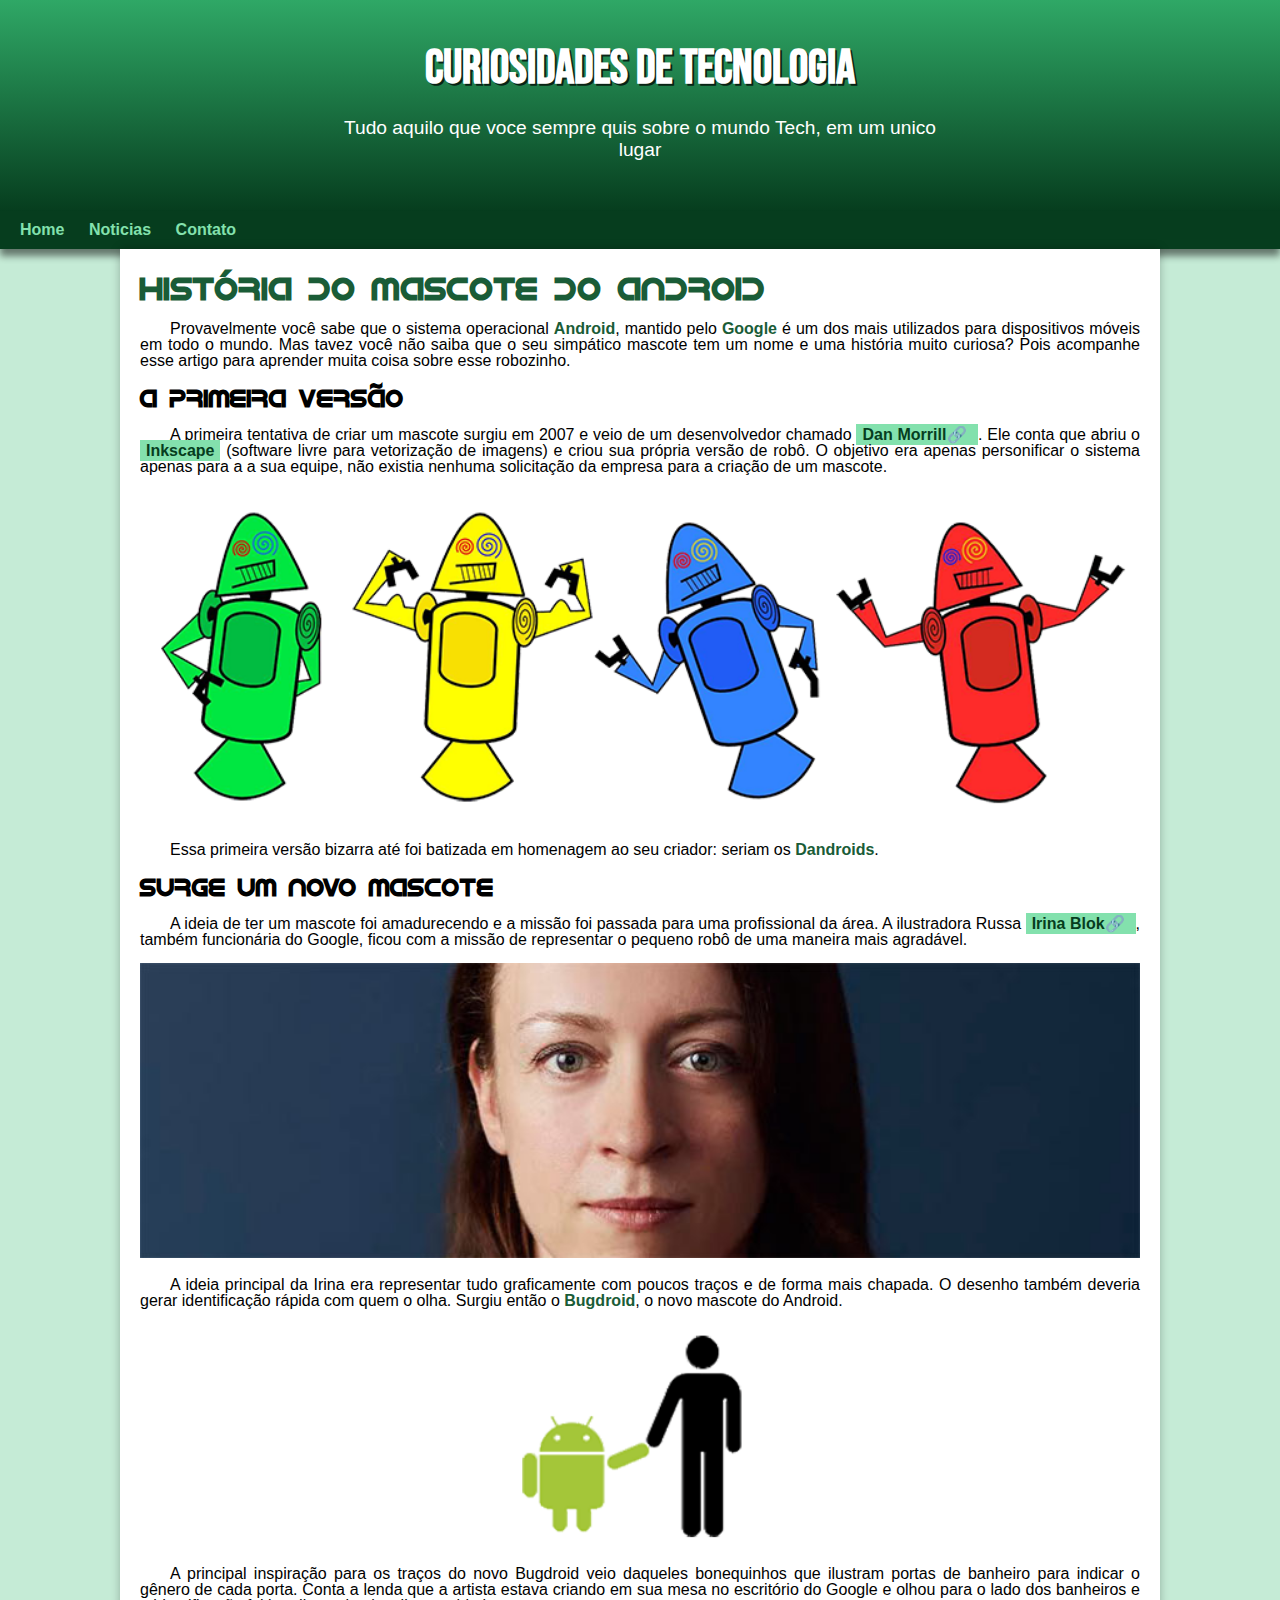
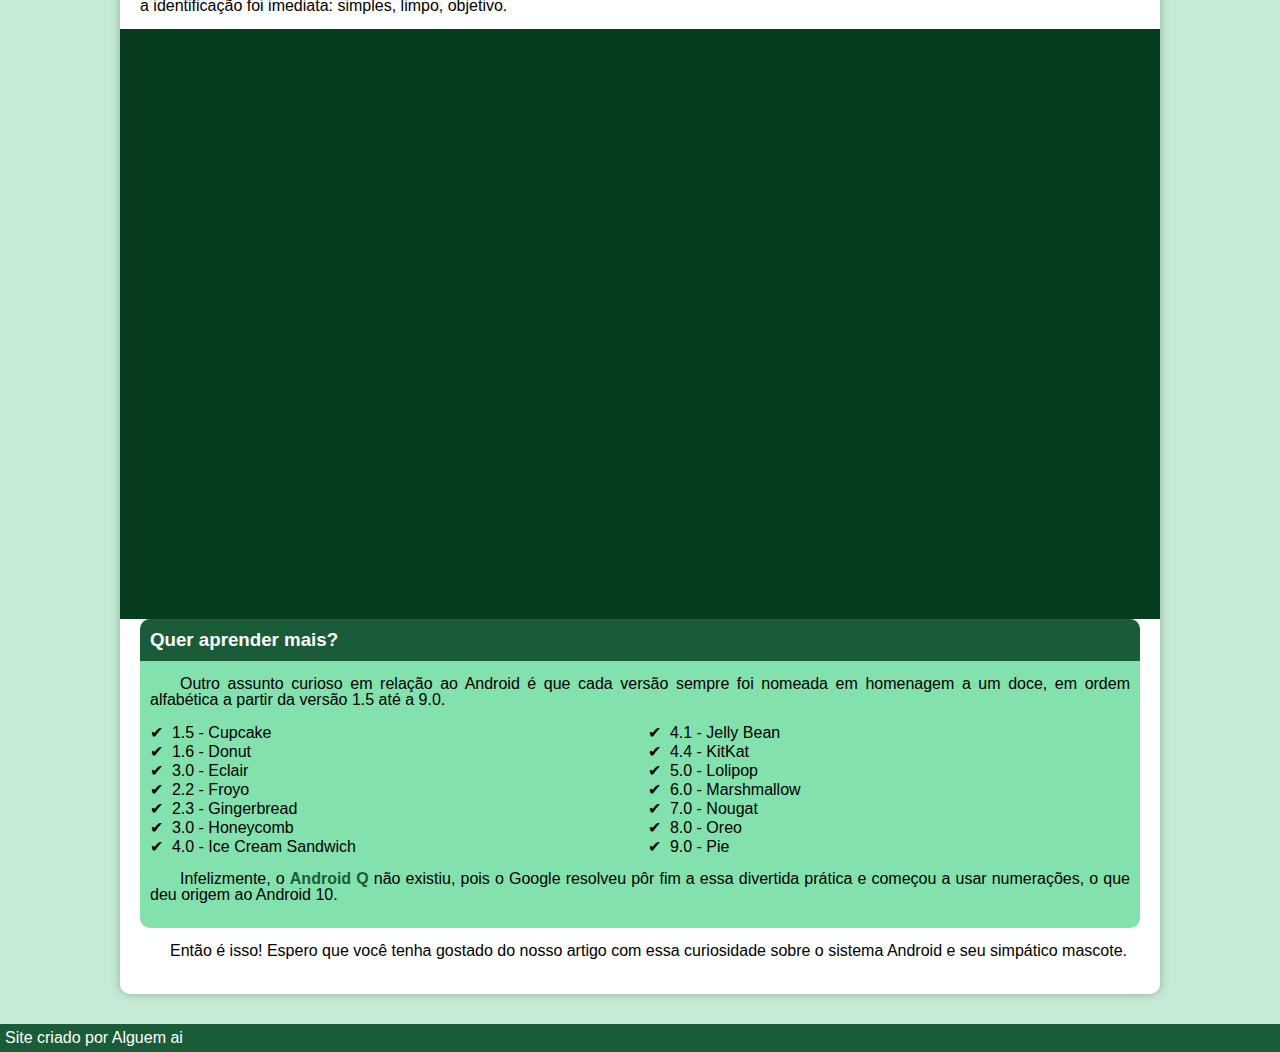
<file: index.html>
<!DOCTYPE html>
<html lang="pt-br">
<head>
    <meta charset="UTF-8">
    <meta name="viewport" content="width=device-width, initial-scale=1.0">
    <title>Mascote do Android</title>
    <link rel="shortcut icon" href="imagens/favicon.ico" type="image/x-icon">
    <link rel="stylesheet" href="estilo/style.css">
</head>
<body>
    <header>
        <h1>Curiosidades de Tecnologia</h1>
        <p>Tudo aquilo que voce sempre quis sobre o mundo Tech, em um unico lugar</p>
    </header>
    <nav>
        <a href="index.html">Home</a>
        <a href="outrapag.html">Noticias</a>
        <a href="contato.html">Contato</a>
    </nav>
    <main>
        <article>
            <h1>História do Mascote do Android</h1>

            <p>
            Provavelmente você sabe que o sistema operacional <strong>Android</strong>, mantido pelo <strong>Google</strong> é um dos mais utilizados para dispositivos móveis em todo o mundo. Mas tavez você não saiba que o seu simpático mascote tem um nome e uma história muito curiosa? Pois acompanhe esse artigo para aprender muita coisa sobre esse robozinho.
            </p>

            <h2>A primeira versão</h2>

            <p>A primeira tentativa de criar um mascote surgiu em 2007 e veio de um desenvolvedor chamado <a href="https://androidcommunity.com/dan-morrill-shows-us-the-android-mascot-that-almost-was-20130103/" target= "_blank" class = 'externo'>Dan Morrill</a>. Ele conta que abriu o <a href="https://inkscape.org/pt-br/" target="_blank">Inkscape</a> (software livre para vetorização de imagens) e criou sua própria versão de robô. O objetivo era apenas personificar o sistema apenas para a a sua equipe, não existia nenhuma solicitação da empresa para a criação de um mascote.</p>

            <picture>
                <source media="(max-width:670px )" srcset="imagens/dan-droids-pq.png">
                <img src="imagens/dan-droids.png" alt="dan-droids">
            </picture>

            <p>Essa primeira versão bizarra até foi batizada em homenagem ao seu criador: seriam os <strong>Dandroids</strong>.</p>

            <h2>Surge um novo mascote</h2>

            <p>A ideia de ter um mascote foi amadurecendo e a missão foi passada para uma profissional da área. A ilustradora Russa <a href="https://www.irinablok.com/android" target="_blank" class="externo">Irina Blok</a>, também funcionária do Google, ficou com a missão de representar o pequeno robô de uma maneira mais agradável.</p>
            
            <picture>
                <source media="(max-width: 670px)" srcset="imagens/irina-blok-pq.jpg">
                <img src="imagens/irina-blok.jpg" alt="irina-blok">
            </picture>

            <p>A ideia principal da Irina era representar tudo graficamente com poucos traços e de forma mais chapada. O desenho também deveria gerar identificação rápida com quem o olha. Surgiu então o <strong>Bugdroid</strong>, o novo mascote do Android.</p>

            <img src="imagens/bugdroid.png" class="pequena" alt="Bugdroid">

            <p>A principal inspiração para os traços do novo Bugdroid veio daqueles bonequinhos que ilustram portas de banheiro para indicar o gênero de cada porta. Conta a lenda que a artista estava criando em sua mesa no escritório do Google e olhou para o lado dos banheiros e a identificação foi imediata: simples, limpo, objetivo.</p>

            <div class="video"><iframe width="560" height="315" src="https://www.youtube.com/embed/l2UDgpLz20M?si=PKjKpqMmfIC0Fl2L" title="YouTube video player" frameborder="0" allow="accelerometer; autoplay; clipboard-write; encrypted-media; gyroscope; picture-in-picture; web-share" allowfullscreen></iframe></div>
            
            <aside>
                <h3>Quer aprender mais?</h3>
                <p>Outro assunto curioso em relação ao Android é que cada versão sempre foi nomeada em homenagem a um doce, em ordem alfabética a partir da versão 1.5 até a 9.0.</p>
                <ul>
                    <li>1.5 - <abbr title="Bolo de copo">Cupcake</abbr></li>
                    <li>1.6 - <abbr title="Rosquinho">Donut</abbr></li>
                    <li>3.0 - <abbr title="Bomba">Eclair</abbr></li>
                    <li>2.2 - <abbr title="Iogurte congelado">Froyo</abbr></li>
                    <li>2.3 - <abbr title="Biscoito de gengibre">Gingerbread</abbr></li>
                    <li>3.0 - <abbr title="Favo de mel">Honeycomb</abbr></li>
                    <li>4.0 - <abbr title="Sanduiche de sorvete">Ice Cream Sandwich</abbr></li>
                    <li>4.1 - <abbr title="Jujuba">Jelly Bean</abbr></li>
                    <li>4.4 - <abbr title="KitKat">KitKat</abbr></li>
                    <li>5.0 - <abbr title="Pirulito">Lolipop</abbr></li>
                    <li>6.0 - <abbr title="Marshmallow">Marshmallow</abbr></li>
                    <li>7.0 - <abbr title="Torrone">Nougat</abbr></li>
                    <li>8.0 - <abbr title="Oreo">Oreo</abbr></li>
                    <li>9.0 - <abbr title="Torta">Pie</abbr></li>
                </ul>
                <p>Infelizmente, o <strong>Android Q</strong> não existiu, pois o Google resolveu pôr fim a essa divertida prática e começou a usar numerações, o que deu origem ao Android 10.</p>
            </aside>

            <p>Então é isso! Espero que você tenha gostado do nosso artigo com essa curiosidade sobre o sistema Android e seu simpático mascote.</p>
        </article>
    </main>
    <footer>
        <p>Site criado por Alguem ai</p>
    </footer>
</body>
</html>
</file>
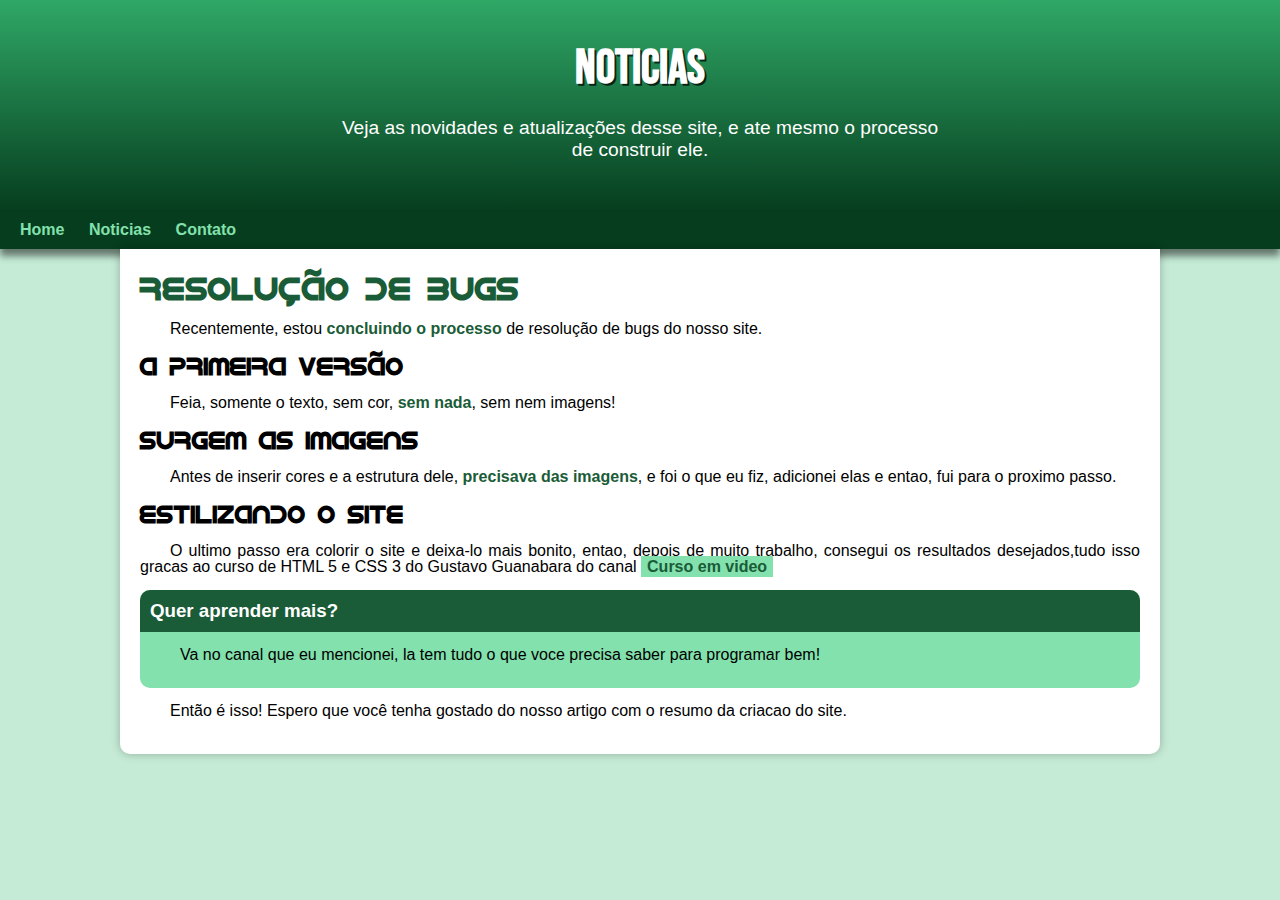
<file: outrapag.html>
<!DOCTYPE html>
<html lang="pt-br">
<head>
    <meta charset="UTF-8">
    <meta name="viewport" content="width=device-width, initial-scale=1.0">
    <link rel="shortcut icon" href="News.ico" type="image/x-icon">
    <title>Noticias</title>
    <link rel="stylesheet" href="estilo/style.css">
</head>
<body>
    <header>
        <h1>Noticias</h1>
        <p>Veja as novidades e atualizações desse site, e ate mesmo o processo de construir ele.</p>
    </header>
    <nav>
        <a href="index.html">Home</a>
        <a href="outrapag.html">Noticias</a>
        <a href="#">Contato</a>
    </nav>
    <main>
        <article>
            <h1>Resolução de Bugs</h1>

            <p>
            Recentemente, estou <strong>concluindo o processo</strong> de resolução de bugs do nosso site.
            </p>

            <h2>A primeira versão</h2>

            <p>Feia, somente o texto, sem cor, <strong>sem nada</strong>, sem nem imagens!</p>

            <h2>Surgem as imagens</h2>

            <p>Antes de inserir cores e a estrutura dele, <strong>precisava das imagens</strong>, e foi o que eu fiz, adicionei elas e entao, fui para o proximo passo.</p>
            
            <h2>Estilizando o site</h2>

            <p>O ultimo passo era colorir o site e deixa-lo mais bonito, entao, depois de muito trabalho, consegui os resultados desejados,tudo isso gracas ao curso de <abbr title="HyperText MarkupLanguage">HTML 5</abbr> e <abbr title="Cascading Style Sheets">CSS 3</abbr>
            do Gustavo Guanabara do canal <a href="https://www.youtube.com/cursoemvideo" target="_blank"><strong>Curso em video</strong></a>
            </p>
            
            <aside>
                <h3>Quer aprender mais?</h3>
                <p>Va no canal que eu mencionei, la tem tudo o que voce precisa saber para programar bem!</p>
            </aside>

            <p>Então é isso! Espero que você tenha gostado do nosso artigo com o resumo da criacao do site.</p>
        </article>
    </main>
</body>
</html>
</file>
<file: estilo/style.css>
@charset "UTF-8";
@import url('https://fonts.googleapis.com/css2?family=Bebas+Neue&display=swap');
@font-face {
    font-family: 'Android'; 
    src: url('../fontes/idroid.otf'); 
    font-weight: normal;
}
:root{
    --c1: #c5ebd6;
    --c2: #83e1ad;
    --c3: #3ddc84;
    --c4: #2fa866;
    --c5: #1a5c37;
    --c6: #063d1e;

    --fp:Arial, Verdana, Helvetica, sans-serif;
    --fd:'Bebas Neue', sans-serif ;
    --fa:'Android', sans-serif;
}

*{
    margin: 0px;
    padding:0px;
}

main p{
    margin: 15px 0px;
    text-align: justify;
    text-indent: 30px;
    font-size: 1em;
    line-height: 1em;
}

body{
    background-color:var(--c1) ;
    font-family: var(--fp);
}

nav{
    background-color: var(--c5);
}

main{
    padding:20px;
    min-width: 300px;
    max-width: 1000px;
    margin: auto;
    margin-bottom: 30px;
    background-color: white;
    box-shadow: 0px 0px 10px rgba(0, 0, 0, 0.26);
    border-bottom-left-radius: 10px;
    border-bottom-right-radius: 10px;
}

main strong{
    color: var(--c5);
    font-weight: bold;
}

main a{
    color:var(--c6);
    background-color: var(--c2);
    padding:2px 6px;
    text-decoration: none;
    font-weight: bold;
}

main a:hover{
    text-decoration: underline;
    color: var(--c4);
}

main img{
    width: 100%;
}

main img.pequena{
    max-width: 350px;
    display: block;
    margin: auto;
}

main{
    background-color: white;
}

header{
    background-image: linear-gradient(to bottom, var(--c4), var(--c6));
    min-height: 150px;
    text-align: center;
    padding-top: 40px;
}

header > p{
    font-family: var(--fp);
    font-size: 1.2em;
    color: white;
    max-width: 600px;
    padding-right: 10px;
    padding-left: 10px;
    margin: auto;
    padding-bottom: 50px;
}

header > h1 {
    color: white;
    font-family: var(--fd);
    font-size: 3em;
    margin-bottom: 20px;
    text-shadow: 2px 2px 0px rgba(0, 0, 0, 0.726);
}

nav{
    background-color: var(--c6);
    padding: 10px;
    box-shadow: 0px 7px 7px rgba(0, 0, 0, 0.493);
}

nav > a{
    font-weight: bold;
    color: var(--c2);
    padding: 10px;
    border-radius: 5px;
    text-decoration: none;
    transition-duration: 0.5s;
}

nav > a:hover{
    background-color: var(--c2);
    color:var(--c6);
}

main h1{
    color:var(--c5);
    font-family: var(--fa);
}

main h2{
    font-family: var(--fa);
}

footer{
    background-color: var(--c5);
    color: white;
    text-align: 0.8em;
    padding: 5px;
}

footer a{
    color:white;
    font-weight: bolder;
    text-decoration: none;
}
footer a:hover{
    text-decoration: underline;
    color: var(--c2);
}

a.externo::after{
    content: '\1f517\00A0';
}

aside > h3{
    background-color: var(--c5);
    color: white;
    padding: 10px;
    margin: -10px -10px 0px -10px;
    border-radius: 10px 10px 0px 0px;
}

aside > ul{
    list-style-type: '\2714\00A0\00A0';
    list-style-position: inside;
    columns: 2;
}

aside{
    background-color: var(--c2);
    padding: 10px;
    border-radius: 10px;
}

div.video{
    background-color: var(--c6);
    margin: 0px -20px;
    padding: 20px;
    position: relative;
    padding-bottom: 57%;
}

div.video > iframe{
    position:absolute;
    top: 5%;
    left: 5%;
    width: 90%;
    height: 90%;
}

abbr{
    text-decoration: none;
}
</file>
